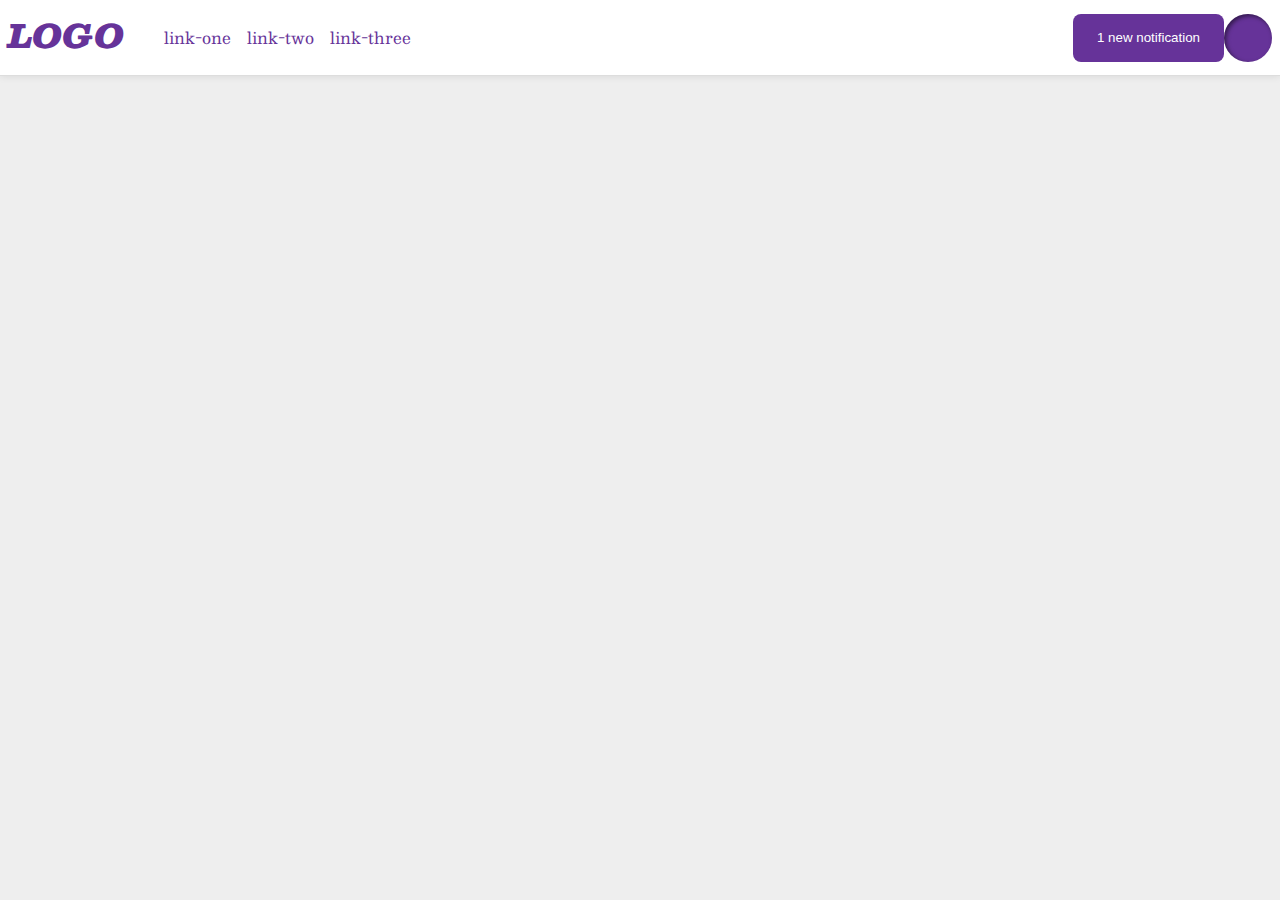
<file: flex/03-flex-header-2/index.html>
<!DOCTYPE html>
<html lang="en">
  <head>
    <meta charset="UTF-8">
    <meta http-equiv="X-UA-Compatible" content="IE=edge">
    <meta name="viewport" content="width=device-width, initial-scale=1.0">
    <title>Flex Header 2</title>
    <link rel="stylesheet" href="style.css">
  </head>
  <body>
    <div class="header">
      <div class="container">
        <div class="logo">
          LOGO
        </div>
        <ul class="links">
          <li><a href="google.com">link-one</a></li>
          <li><a href="google.com">link-two</a></li>
          <li><a href="google.com">link-three</a></li>
        </ul>
      </div>  
      <div class="container">
        <button class="notifications">
          1 new notification
        </button>
        <div class="profile-image"></div>
      </div>
    </div>
  </body>
</html>
</file>
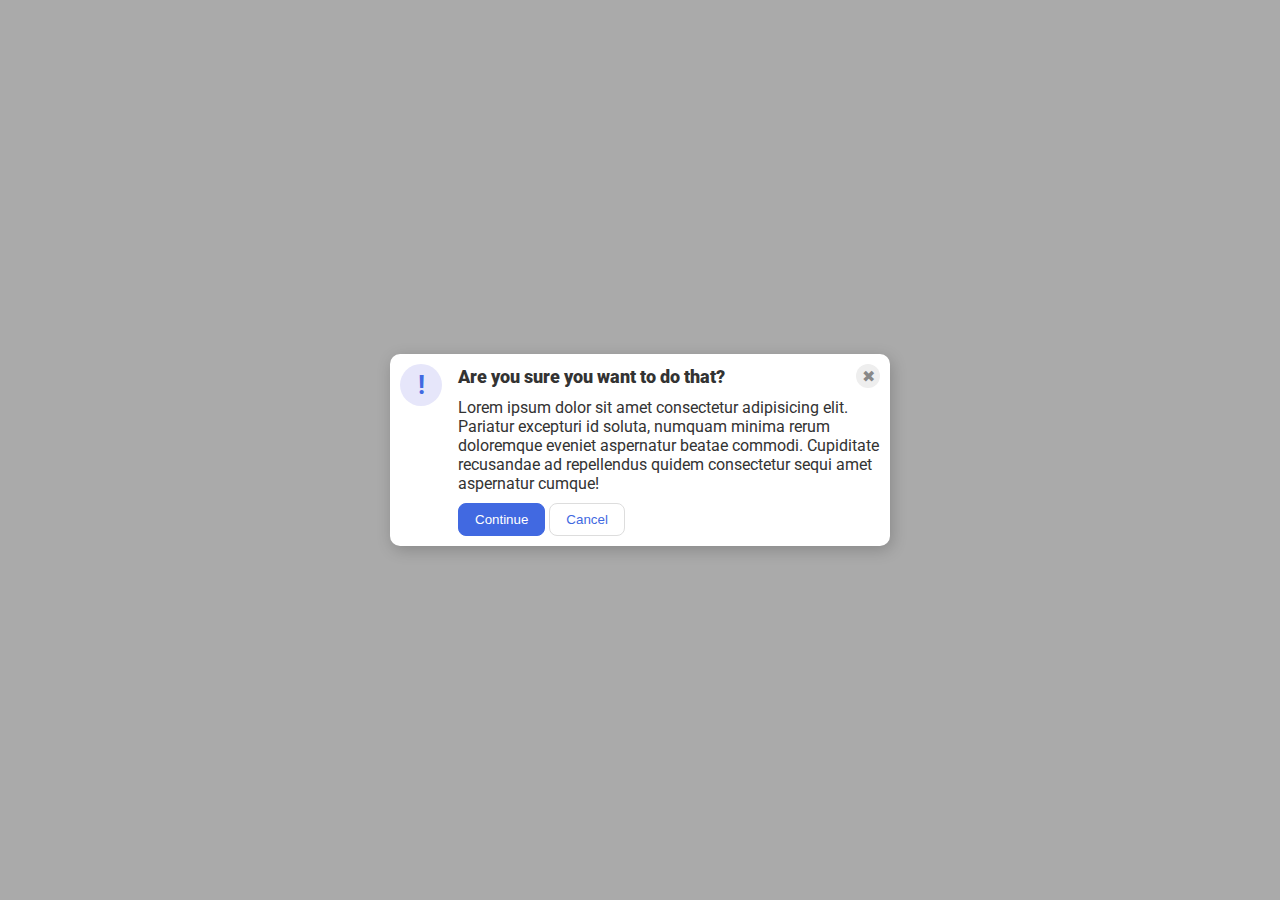
<file: flex/05-flex-modal/index.html>
<!DOCTYPE html>
<html lang="en">
  <head>
    <meta charset="UTF-8">
    <meta http-equiv="X-UA-Compatible" content="IE=edge">
    <meta name="viewport" content="width=device-width, initial-scale=1.0">
    <link rel="stylesheet" href="style.css">
    <title>Modal</title>
  </head>
  <body>
    <div class="modal">
      <div class="icon">!</div>
      <div class="container">
        <div class="header">Are you sure you want to do that?
          <div class="close-button">✖</div>
        </div>
        <div class="text">Lorem ipsum dolor sit amet consectetur adipisicing elit. Pariatur excepturi id soluta, numquam minima rerum doloremque eveniet aspernatur beatae commodi. Cupiditate recusandae ad repellendus quidem consectetur sequi amet aspernatur cumque!</div>
        <button class="continue">Continue</button>
        <button class="cancel">Cancel</button>
      </div>
    </div>
  </body>
</html>
</file>
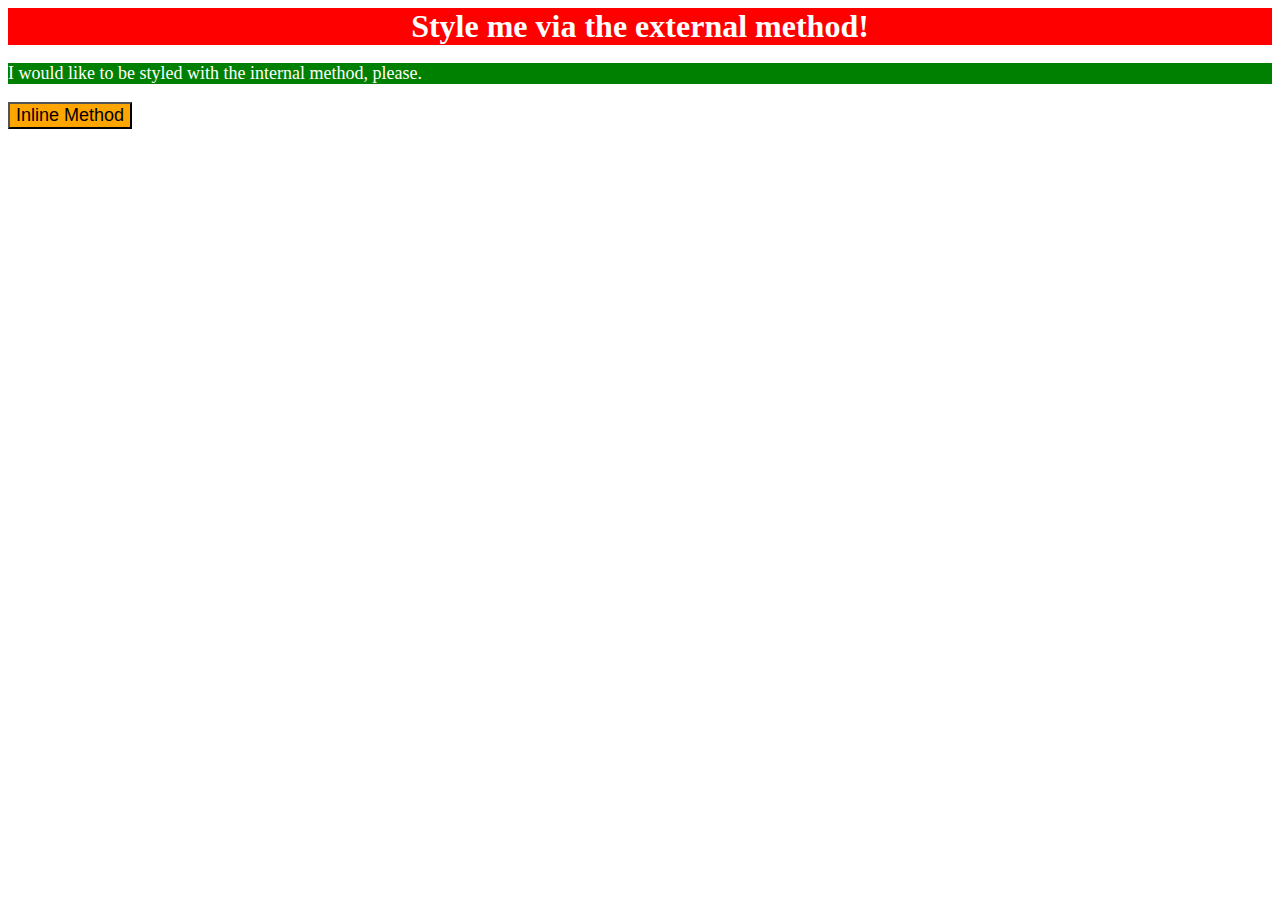
<file: foundations/01-css-methods/index.html>
<!DOCTYPE html>
<html lang="en">
  <head>
    <meta charset="UTF-8">
    <meta http-equiv="X-UA-Compatible" content="IE=edge">
    <meta name="viewport" content="width=device-width, initial-scale=1.0">
    <link rel="stylesheet" href="style.css">
    <style>
      p{
        background-color: green;
        color: white;
        font-size: 18px;
      }
    </style>
    <title>Methods for Adding CSS</title>
  </head>
  <body>
    <div>Style me via the external method!</div>
    <p>I would like to be styled with the internal method, please.</p>
    <button style="background-color: orange; font-size: 18px;">Inline Method</button>
  </body>
</html>
</file>
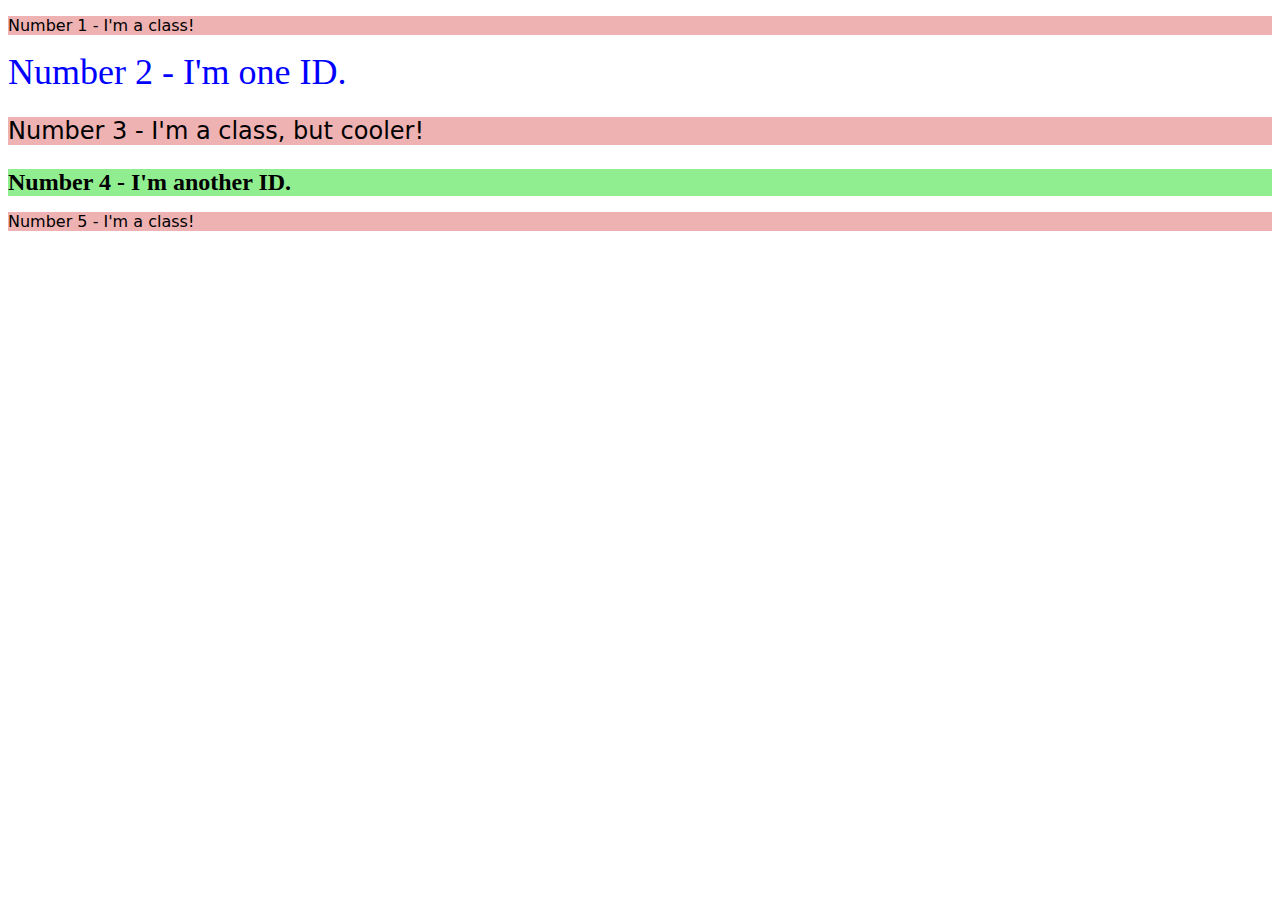
<file: foundations/02-class-id-selectors/index.html>
<!DOCTYPE html>
<html lang="en">
  <head>
    <meta charset="UTF-8">
    <meta http-equiv="X-UA-Compatible" content="IE=edge">
    <meta name="viewport" content="width=device-width, initial-scale=1.0">
    <title>Class and ID Selectors</title>
    <link rel="stylesheet" href="style.css">
  </head>
  <body>
    <p class="odd">Number 1 - I'm a class!</p>
    <div id="second">Number 2 - I'm one ID.</div>
    <p class="odd" id="third">Number 3 - I'm a class, but cooler!</p>
    <div id="fourth">Number 4 - I'm another ID.</div>
    <p class="odd">Number 5 - I'm a class!</p>
  </body>
</html>
</file>
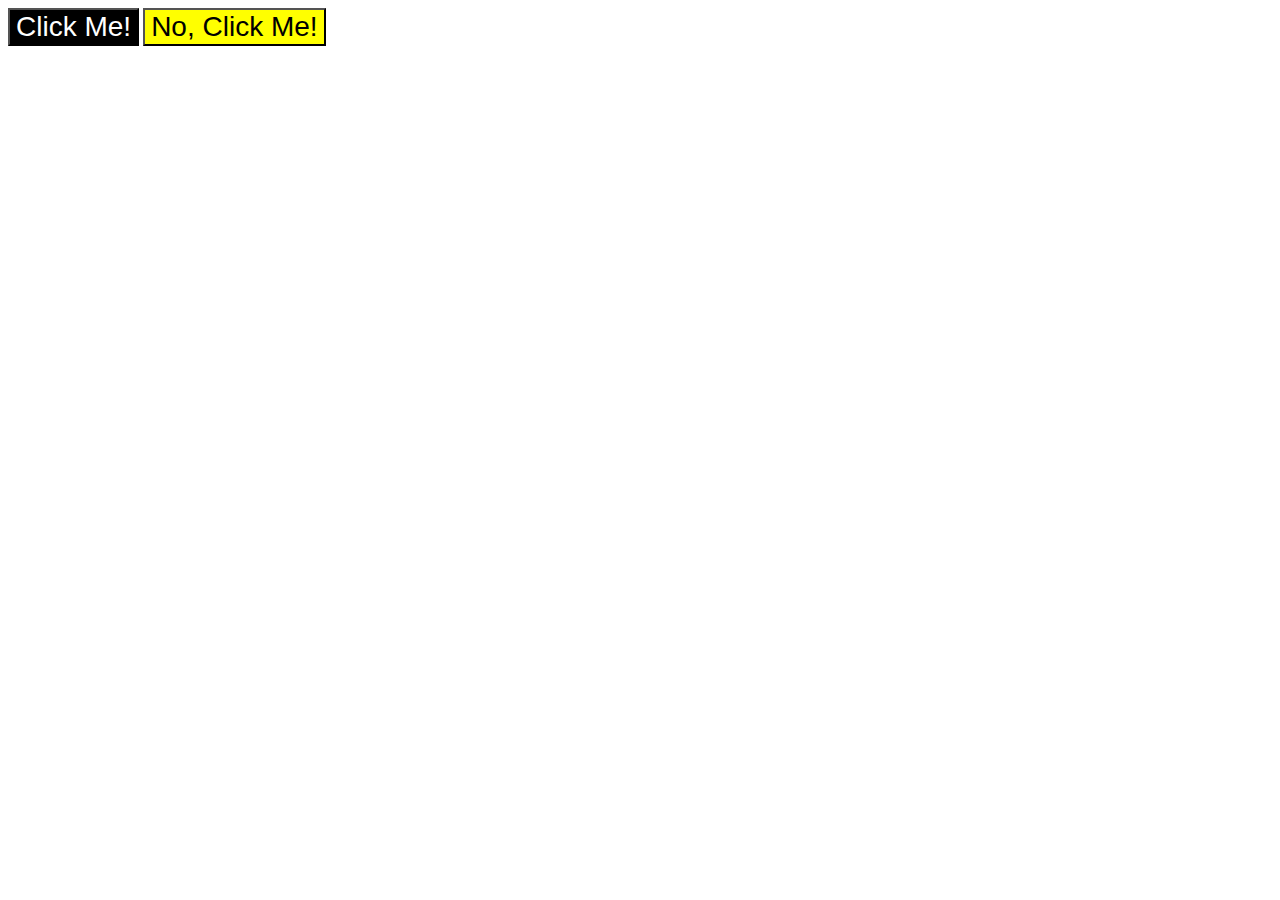
<file: foundations/03-grouping-selectors/index.html>
<!DOCTYPE html>
<html lang="en">
  <head>
    <meta charset="UTF-8">
    <meta http-equiv="X-UA-Compatible" content="IE=edge">
    <meta name="viewport" content="width=device-width, initial-scale=1.0">
    <title>Grouping Selectors</title>
    <link rel="stylesheet" href="style.css">
  </head>
  <body>
    <button class="button one">Click Me!</button>
    <button class="button two">No, Click Me!</button>
  </body>
</html>
</file>
<file: flex/03-flex-header-2/style.css>
/* this is some magical font-importing.  
you'll learn about it later. */
@import url('https://fonts.googleapis.com/css2?family=Besley:ital,wght@0,400;1,900&display=swap');

body {
  margin: 0;
  background: #eee;
  font-family: Besley, serif;
}

.header {
  background: white;
  border-bottom: 1px solid #ddd;
  box-shadow: 0 0 8px rgba(0,0,0,.1);
  
  display: flex;
  justify-content: space-between;
  align-items: center;
  padding: 8px;
}

.links {
  display: flex;
  justify-items: left;
  gap: 16px;
}

.container {
  display: flex;
}

.profile-image {
  background: rebeccapurple;
  box-shadow: inset 2px 2px 4px rgba(0,0,0,.5);
  border-radius: 50%;
  width: 48px;
  height: 48px;
}

.logo {
  color: rebeccapurple;
  font-size: 32px;
  font-weight: 900;
  font-style: italic;
}

button {
  border: none;
  border-radius: 8px;
  background: rebeccapurple;
  color: white;
  padding: 8px 24px;
}

a {
  /* this removes the line under our links */
  text-decoration: none;
  color: rebeccapurple;
}

ul {
  list-style-type: none;
}
</file>
<file: flex/05-flex-modal/style.css>
@import url('https://fonts.googleapis.com/css2?family=Roboto:wght@400;700&display=swap');

html, body {
  height: 100%;
}

body {
  font-family: Roboto, sans-serif;
  margin: 0;
  background: #aaa;
  color: #333;
  /* I'll give you this one for free lol */
  display: flex;
  align-items: center;
  justify-content: center;
}

.modal {
  background: white;
  width: 480px;
  border-radius: 10px;
  box-shadow: 2px 4px 16px rgba(0,0,0,.2);
}

.icon {
  color: royalblue;
  font-size: 26px;
  font-weight: 700;
  background: lavender;
  width: 42px;
  height: 42px;
  border-radius: 50%;
  display: flex;
  align-items: center;
  justify-content: center;
}

.close-button {
  background: #eee;
  border-radius: 50%;
  color: #888;
  font-weight: 400;
  font-size: 16px;
  height: 24px;
  width: 24px;
  display: flex;
  align-items: center;
  justify-content: center;
}

button {
  padding: 8px 16px;
  border-radius: 8px;
}

button.continue {
  background: royalblue;
  border: 1px solid royalblue;
  color: white;
}

button.cancel {
  background: white;
  border: 1px solid #ddd;
  color: royalblue;
}

/* Added styles down here so they were easy to find */
.modal{
  display:flex;
  padding: 10px;
  gap: 16px;
}

.icon{
  flex-shrink: 0;
}

.header{
  /* background-color: #888; */
  display: flex;
  align-items: center;
  justify-content: space-between;
  font-size: 18px;
  font-weight: 900;
  margin-bottom: 10px;
}

.text{
  margin-bottom: 10px;
}
</file>
<file: foundations/01-css-methods/style.css>
div{
    background-color: red;
    color: white;
    font-size: 32px;
    text-align: center;
    font-weight: bold;
}
</file>
<file: foundations/02-class-id-selectors/style.css>
.odd{
    background-color: rgb(238, 178, 178);
    font-family: Verdana, DejaVu Sans, Tahoma, sans-serif;
}

#second{
    color: blue;
    font-size: 36px;
}

#third{
    font-size: 24px;
}

#fourth{
    background-color: lightgreen;
    font-size: 24px;
    font-weight: bold;
}
</file>
<file: foundations/03-grouping-selectors/style.css>
.button{
    font-size: 28px;
    font-family: Helvetica, 'Times New Roman', sans-serif;
}

.one{
    background-color: black;
    color: white;
}

.two{
    background-color: yellow;
}
</file>
